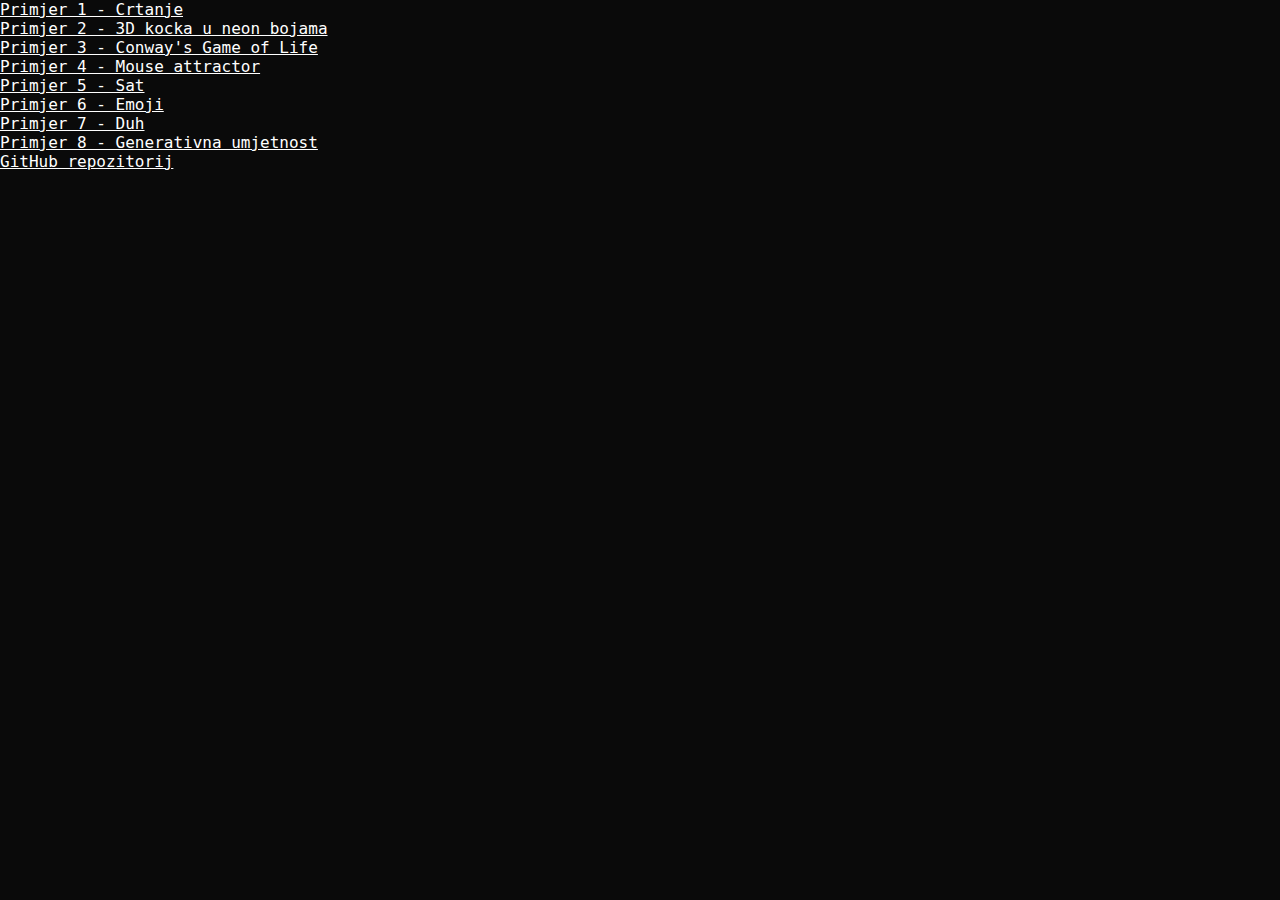
<file: index.html>
<!DOCTYPE html>
<html lang="en">
	<head>
		<style>
			html,
			body {
				margin: 0;
				padding: 0;
				background-color: RGB(10, 10, 10);
				height: 100vh;
				overflow: hidden;

				user-select: none; /* supported by Chrome and Opera */
				-webkit-user-select: none; /* Safari */
				-khtml-user-select: none; /* Konqueror HTML */
				-moz-user-select: none; /* Firefox */
				-ms-user-select: none; /* Internet Explorer/Edge */
			}

			a {
				color: white;
				font-family: monospace;
				font-size: large;
			}
		</style>
		<meta charset="UTF-8" />
		<meta http-equiv="X-UA-Compatible" content="IE=edge" />
		<meta name="viewport" content="width=device-width, initial-scale=1.0" />
		<title>P5.js - Linić, Petranović</title>
	</head>
	<body>
		<a href="./Primjer_1/">Primjer 1 - Crtanje</a>
		<br />
		<a href="./Primjer_2/">Primjer 2 - 3D kocka u neon bojama</a>
		<br />
		<a href="./Primjer_3/">Primjer 3 - Conway's Game of Life</a>
		<br />
		<a href="./Primjer_4/">Primjer 4 - Mouse attractor</a>
		<br />
		<a href="./Primjer_5/">Primjer 5 - Sat</a>
		<br />
		<a href="./Primjer_6/">Primjer 6 - Emoji</a>
		<br />
		<a href="./Primjer_7/">Primjer 7 - Duh</a>
		<br />
		<a href="./Primjer_8/">Primjer 8 - Generativna umjetnost</a>
		<br />
		<a href="https://github.com/MarinoLinic/LinicPetranovic_p5">GitHub repozitorij</a>
	</body>
</html>
</file>
